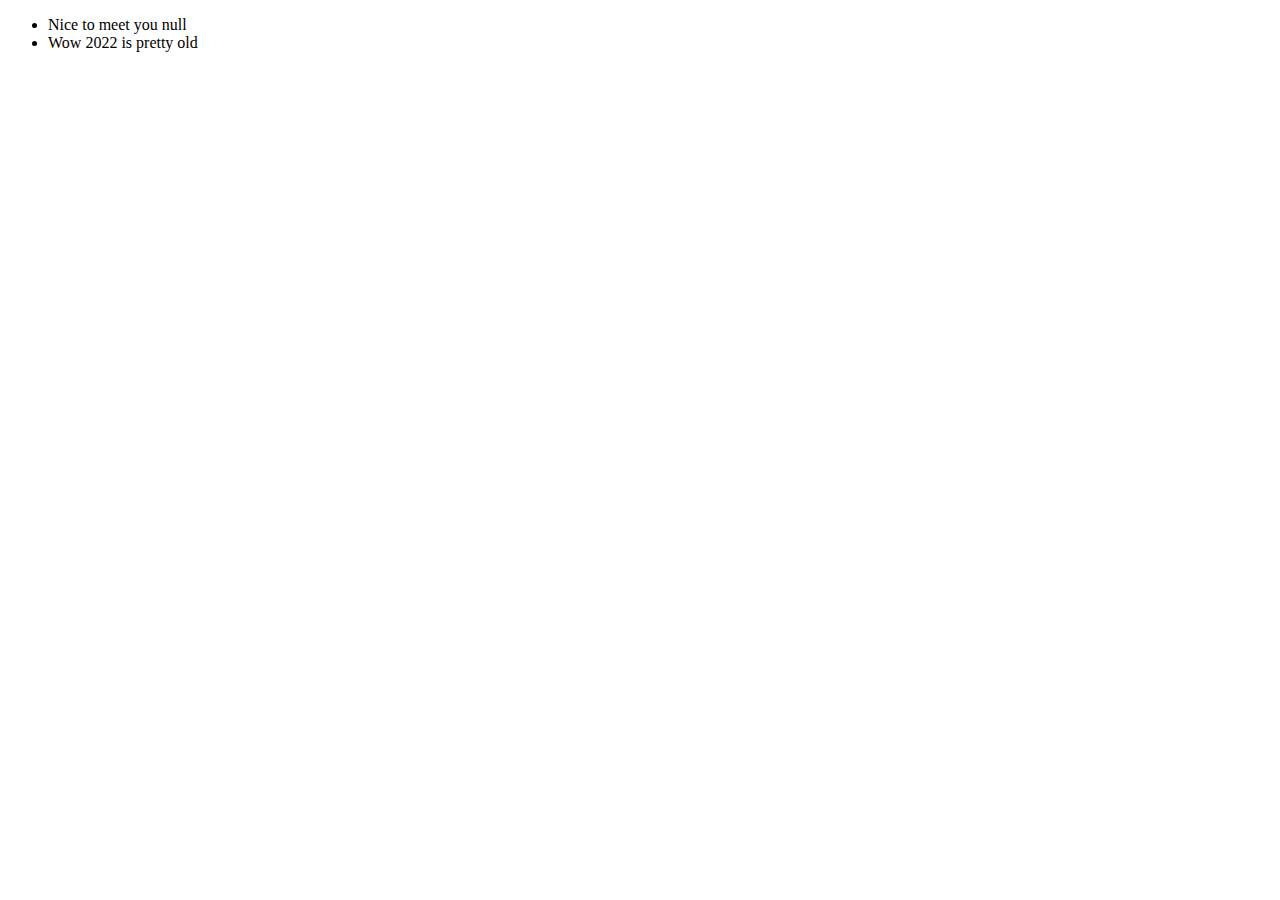
<file: class-06/demo/index.html>
<!DOCTYPE html>
<html>

<head>
  <title>JS Demo</title>
  <script src="app.js"></script>
</head>

<body>
  <main>
    <ul>
      <script>
        let name = prompt("What is your name?");
        document.write("<li>Nice to meet you " + name + "</li>");
        let year = prompt("What year were you born?");
        let age = 2022 - year;
        document.write("<li>Wow " + age + " is pretty old</li>");
      </script>
    </ul>
  </main>
</body>

</html>
</file>
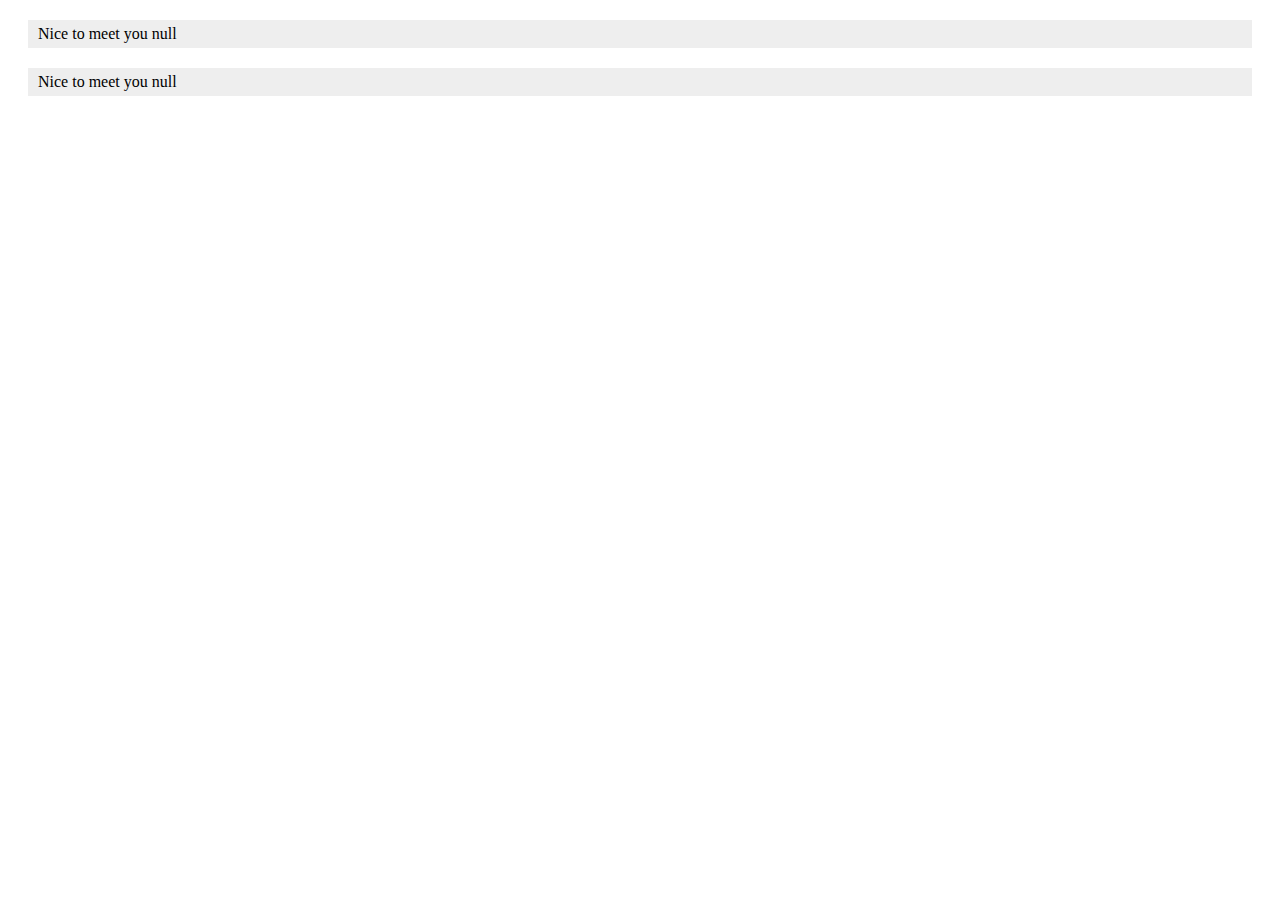
<file: class-07/demo/index.html>
<!DOCTYPE html>
<html>

<head>
  <title>JS Functions Demo</title>
  <script src="app.js"></script>
  <link rel="stylesheet" href="style.css" />
</head>

<body>
  <main>
    <ul>
      <li>
        <script>
          let name = prompt("What is your name?");
          if (name !== "John") {
            document.write("Nice to meet you " + name);
          } else {
            document.write("nobody cares");
          }
        </script>
      </li>

      <li>
        <script>getName()</script>
      </li>
    </ul>
  </main>
</body>

</html>
</file>
<file: class-07/demo/style.css>
ul {
  margin: 0;
  padding: 0;
  list-style-type: none;
}

li {
  background: #eee;
  padding: 5px 10px;
  margin: 20px;
}
</file>
